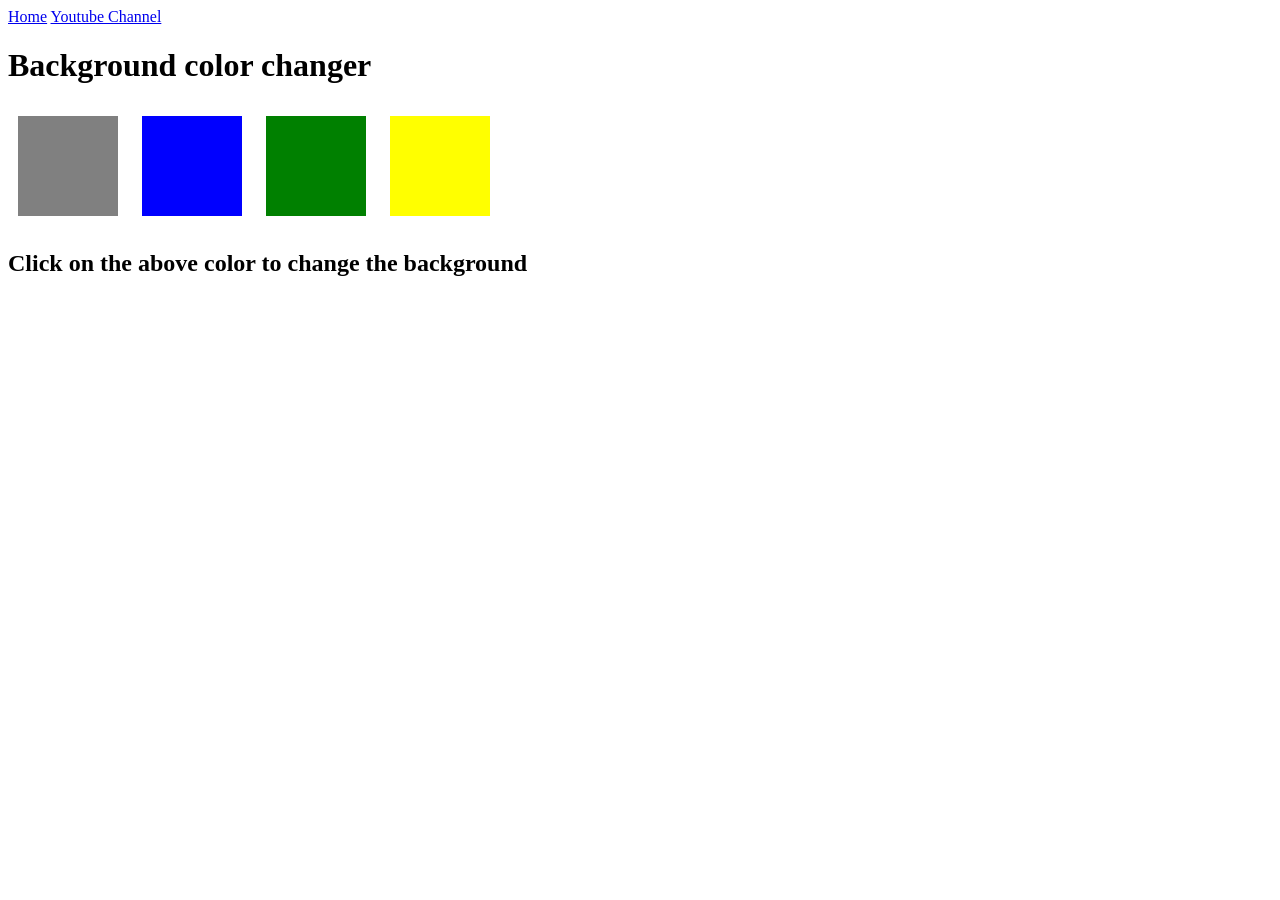
<file: 07_projects/01_bgchanger/index.html>
<!DOCTYPE html>
<html lang="en">
<head>
    <meta charset="UTF-8">
    <meta name="viewport" content="width=device-width, initial-scale=1.0">
    <meta http-equiv="X-UA-Compatible" content="ie=edge"/>
    <link rel="stylesheet" href="style.css" />
    
    <title>Background Changer</title>
</head>
<body>
    <nav>
      <a href="index.html" aria-current="page">Home</a>  
      <a target="_blank" href="https://www.youtube.com/@chaiaurcode">Youtube Channel</a>

    </nav>
    <div class="canvas">
        <h1>Background color changer</h1>
        <span class="button" id="grey"></span>
        <span class="button" id="blue"></span>
        <span class="button" id="green"></span>
        <span class="button" id="yellow"></span>

        <h2> Click on the above color <span>to change the background</span></h2>
    </div>
    <script src="chaiaurcode.js" defer></script>
</body>
</html>
</file>
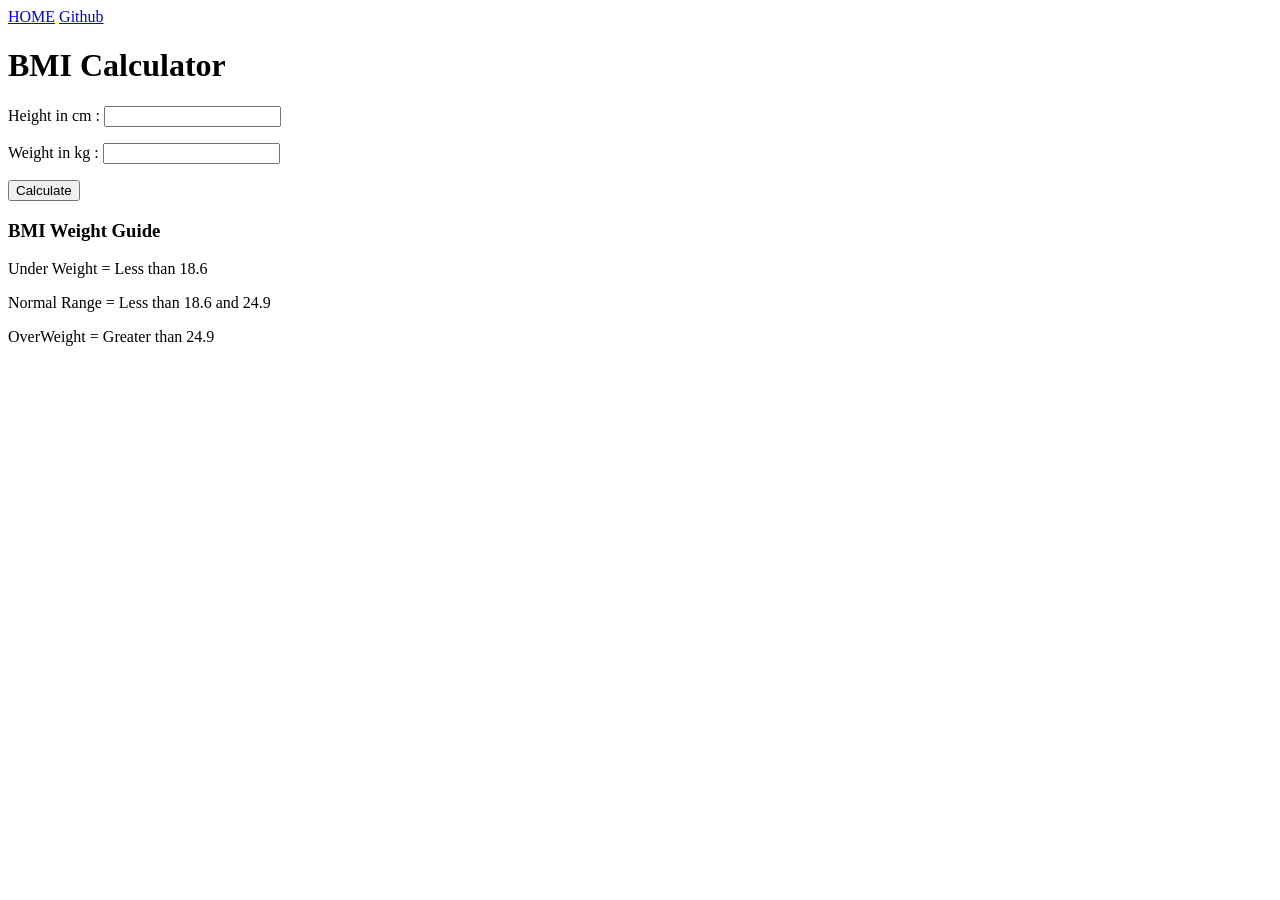
<file: 07_projects/01_bmiCalculator/index.html>
<!DOCTYPE html>
<html lang="en">
<head>
    <meta charset="UTF-8">
    <meta name="viewport" content="width=device-width, initial-scale=1.0">
    <title>BGMI Calculator</title>
    <link rel="stylesheet" href="style.css">
</head>
<body>
    <nav>
        <a href="index.html" aria-current="page">HOME</a>
        <a target="_blank" href="https://github.com/anshjaglan">Github</a>
    </nav>
    <div>
        <h1>BMI Calculator</h1>
        <form>
            <p><label>Height in cm : </label><input type="text" id="height"></p>
             <p><label>Weight in kg : </label><input type="text" id="weight"></p>
            <p> <button> Calculate</button></p>

             <div id="result"></div>
             <div id="weight-guide"></div>

             <h3>BMI Weight Guide</h3>
             <p>Under Weight = Less than 18.6</p>
             <p>Normal Range = Less than 18.6 and 24.9</p>
             <p>OverWeight = Greater than 24.9</p>
        </form>
    </div>
    
</body>
<script src="bmi.js"></script>
</html>
</file>
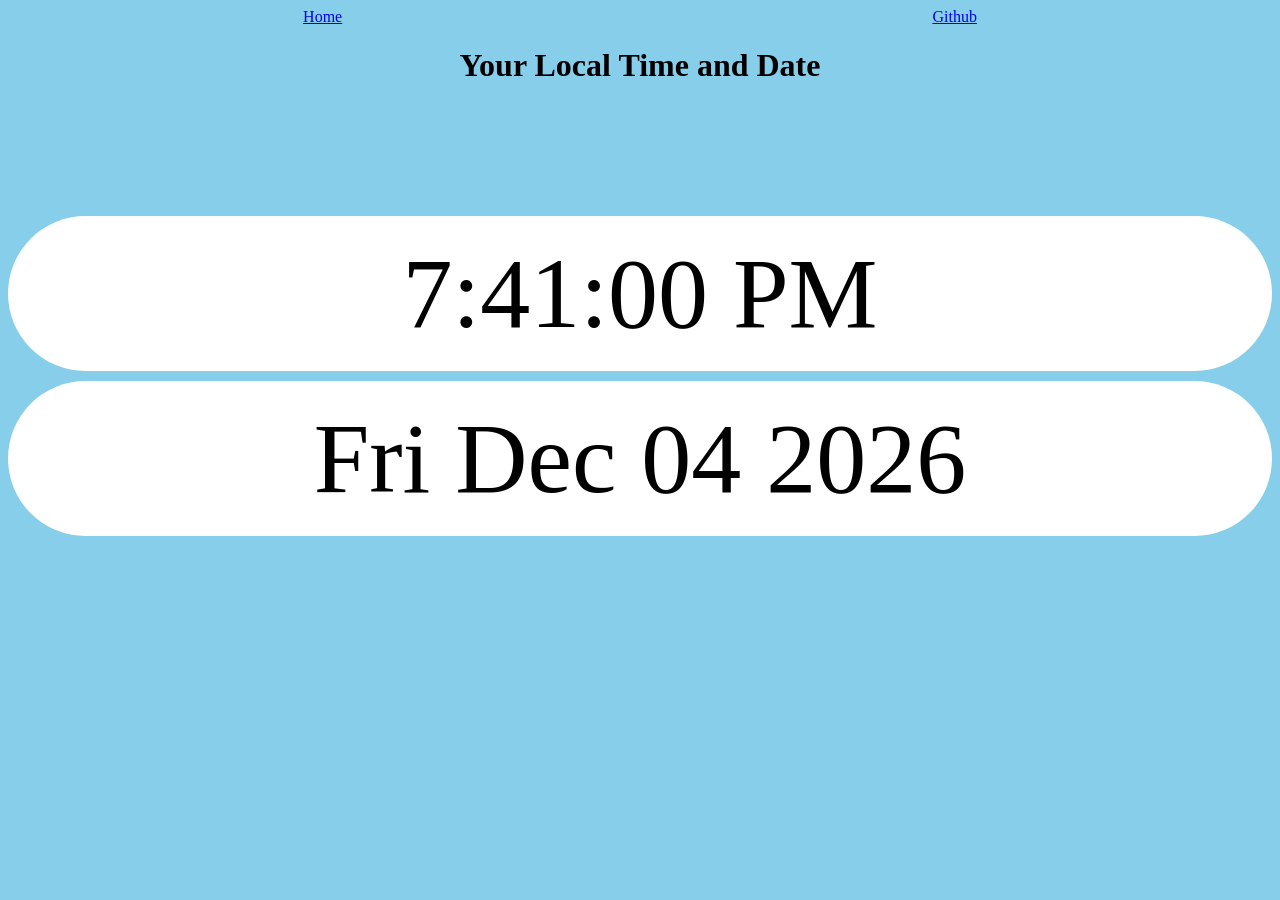
<file: 07_projects/03_date/index.html>
<!DOCTYPE html>
<html lang="en">
<head>
    <meta charset="UTF-8">
    <meta name="viewport" content="width=device-width, initial-scale=1.0">
    <title>Live date and time</title>
    <style>
        body {
            background-color: skyblue;
            color: black;
        }
        .navbar{
            display: flex;
            justify-content:space-around;
            align-items: center;
            flex-direction: row;
        }
        .center{
            display: flex;
            height: fit-content;
            justify-content: center;
            align-items: center;
            flex-direction: column;
        }
        #clock{
            width: 100%;
            display: flex;
            justify-content: center;
            align-items:center;
            font-size: 100px;
            background-color: white;
            padding: 20px 0px;
            margin-top: 110px;
            border-radius:80px;
        }
        #currdate{
            width: 100%;
            display: flex;
            justify-content: center;
            align-items: center;
            font-size : 100px;
            background-color: white;
            padding: 20px 0px;
            margin-top: 10px;
            border-radius: 80px;
        }

    </style>
</head>
<body>
   <nav class="navbar">
    <a href="/" aria-current="page">Home</a>
    <a target="_blank" href="https://github.com/anshjaglan">Github</a>
   </nav>

   <div class="center">
    <div id="banner"><span><h1>Your Local Time and Date</h1></span></div>
    <div id="clock"> </div>
    <div id="currdate"></div>
</div>

<script src="date.js"></script>
    
</body>
</html>
</file>
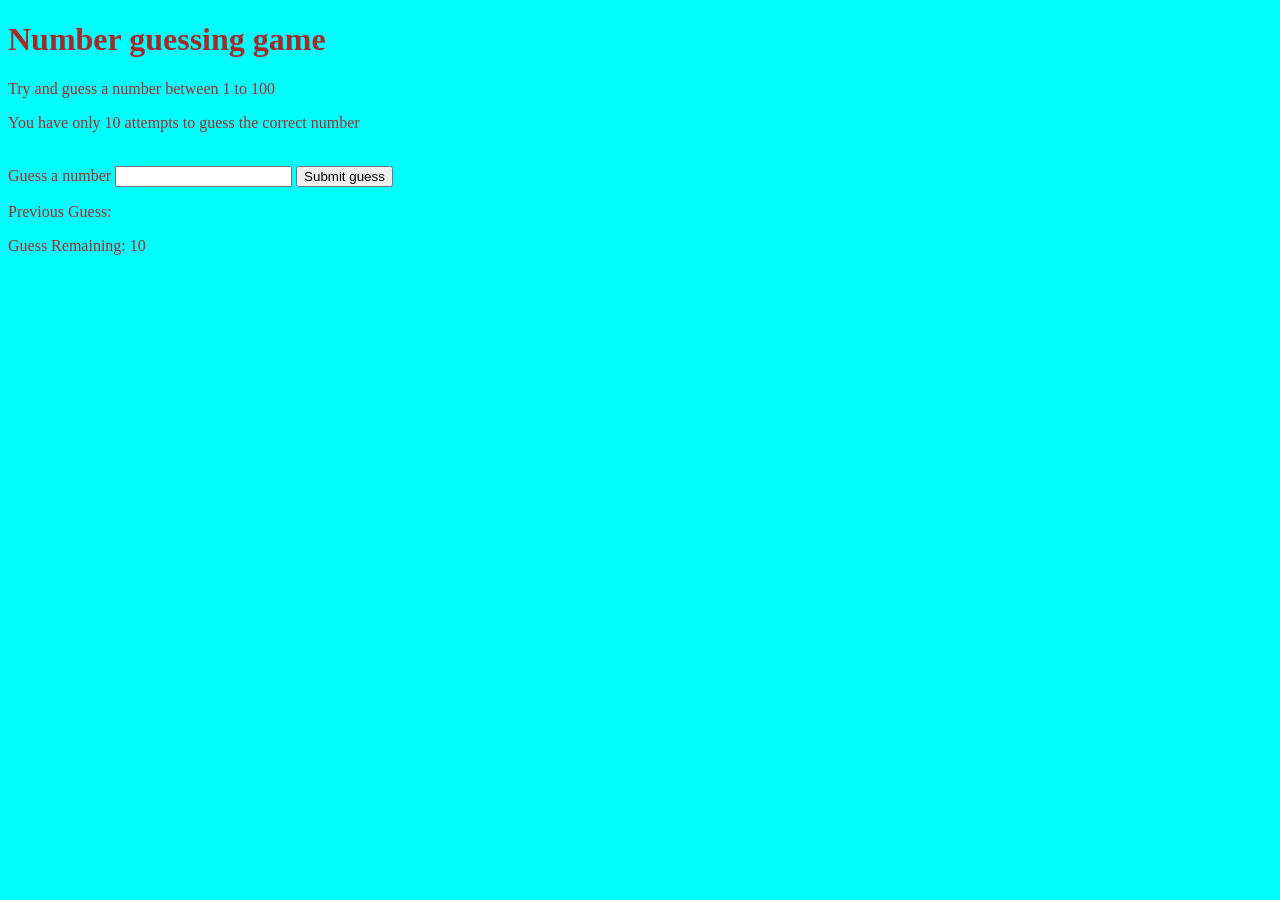
<file: 07_projects/04_GuessNumber/index.html>
<!DOCTYPE html>
<html lang="en">
<head>
    <meta charset="UTF-8">
    <meta name="viewport" content="width=device-width, initial-scale=1.0">
    <title>Guess the number</title>
    <style>
        body{
            background-color: aqua;
            color: brown;
        }
    </style>
</head>
<body>
    <nav></nav>
    <div id="wrapper">
        <h1>Number guessing game</h1>
        <p>Try and guess a number between 1 to 100</p>
        <p>You have only 10 attempts to guess the correct number</p>
    <br>

    <form class="form">
        <label for="guessfield">Guess a number</label>
            <input type="text" id="guessfield" class="guessfield">
            <input type="submit" id="subt" value="Submit guess" class="guessSubmit">

    </form>

    <div class="resultParas">
        <p>Previous Guess: <span class="guesses"></span></p>
        <p>Guess Remaining: <span class="lastResult">10</span></p>
        <p class="lowOrHi"></p>

    </div>
    </div>
    <script src="guess_no.js"></script>
</body>
</html>
</file>
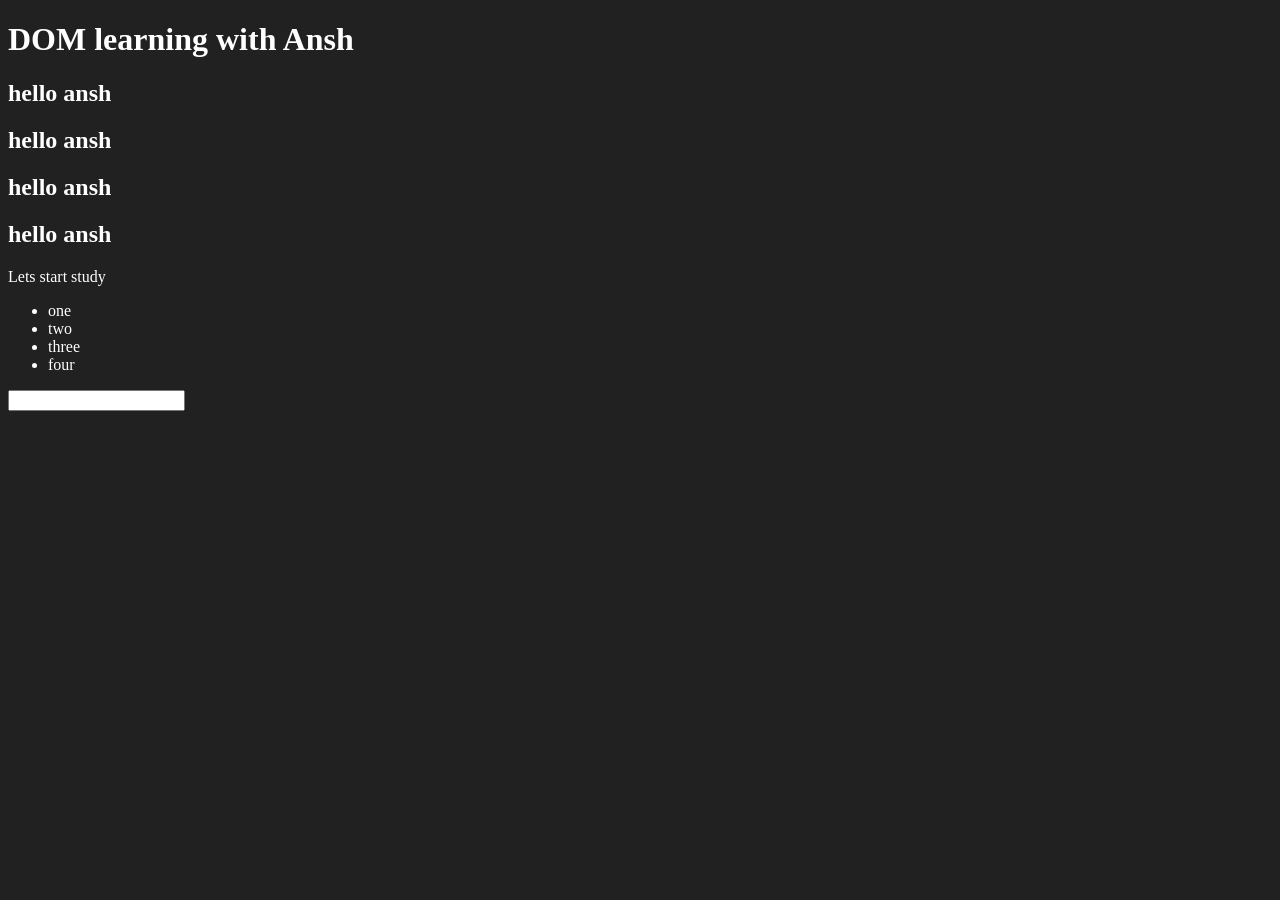
<file: 06_dom/01.html>
<!DOCTYPE html>
<html lang="en">
<head>
    <meta charset="UTF-8">
    <meta name="viewport" content="width=device-width, initial-scale=1.0">
    <title>DOM </title>
    <style>
        .bg-black{
            background-color: #212121;
            color: #fff;
        }
    </style>
</head>
<body class="bg-black">
     <div>
        <h1 id="title" class="heading">DOM learning with Ansh </h1>
        <h2>hello ansh </h2>
        <h2>hello ansh </h2>
        <h2>hello ansh </h2>
        <h2>hello ansh </h2>
        <p>Lets start study</p>

        <ul>
            <li class="list-item">one</li>
            <li class="list-item">two</li>
            <li class="list-item">three</li>
            <li class="list-item">four</li>
        </ul>

        <input type="password" name="" id="">
     </div>
</body>
</html>
</file>
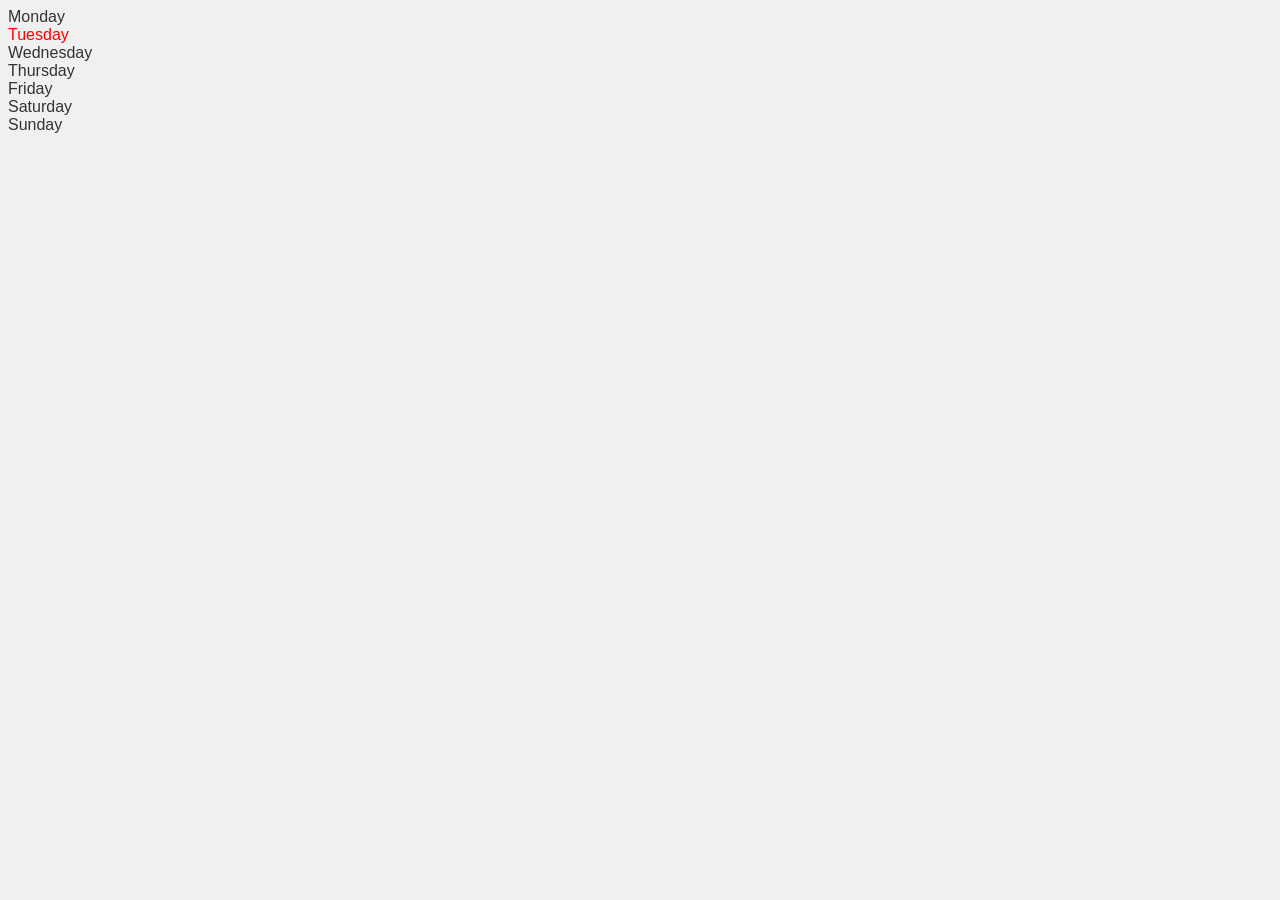
<file: 06_dom/02.html>
<!DOCTYPE html>
<html lang="en">
<head>
    <meta charset="UTF-8">
    <meta name="viewport" content="width=device-width, initial-scale=1.0">
    <title>DOM || With the help of chai and code</title>
</head>
<body style="background-color: #f0f0f0; font-family: Arial, sans-serif; color: #333;">
    <div class="parent">
        <div class="day">Monday</div>
        <div class="day">Tuesday</div>
        <div class="day">Wednesday</div>
        <div class="day">Thursday</div>
        <div class="day">Friday</div>
        <div class="day">Saturday</div>
        <div class="day">Sunday</div>

    </div>
    
</body>
<script>
    const parent = document.querySelector('.parent');
    // console.log(parent);
    // console.log(parent.children);
    // console.log(parent.children[1].innerHTML);

    for(let i = 0; i < parent.children.length; i++) {
        console.log(parent.children[i].innerHTML);
    }
    parent.children[1].style.color = 'red';
    console.log(parent.firstElementChild);
    console.log(parent.lastElementChild);


    const dayOne = document.querySelector('.day');
    console.log(dayOne);
    console.log(dayOne.parentElement);
    console.log(dayOne.nextElementSibling);


    console.log("Nodes : ", parent.childNodes)
</script>

</html>
</file>
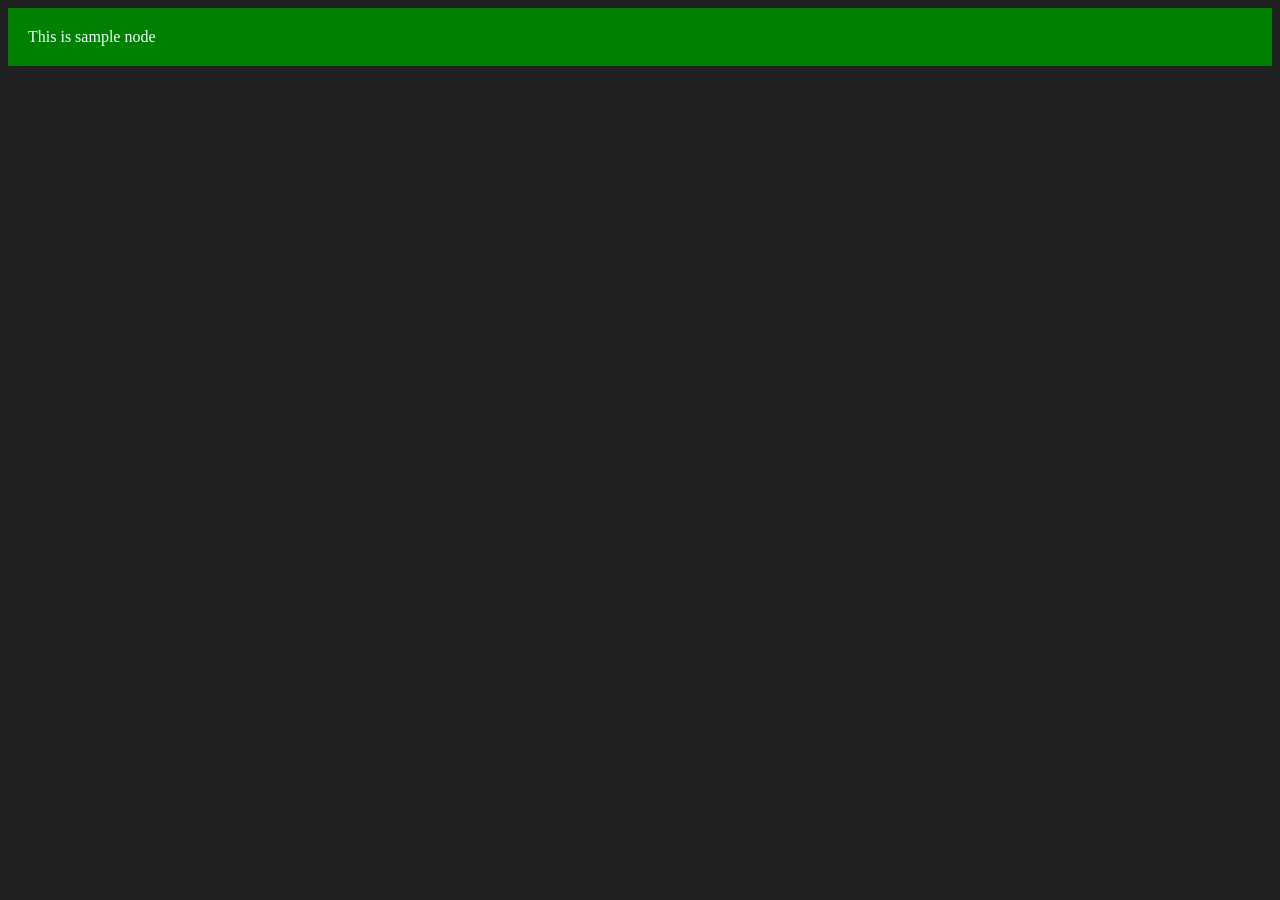
<file: 06_dom/03.html>
<!DOCTYPE html>
<html lang="en">
<head>
    <meta charset="UTF-8">
    <meta name="viewport" content="width=device-width, initial-scale=1.0">
    <title>ANSH JAGLAN</title>
</head>
<body style="background-color: #212121; color: azure;">
    
</body>
<script>
   const div =  document.createElement('div')
    console.log(div);
    div.className="main"
    div.id =Math.random(Math.random() * 10 + 1)
    div.setAttribute("title", "sample title")
    div.style.backgroundColor = " green "
    div.style.padding = "20px"
    div.innertext = "This is a sample div"
    const textNode = document.createTextNode("This is sample node")
    div.appendChild(textNode)


    document.body.appendChild(div)

</script>


</html>
</file>
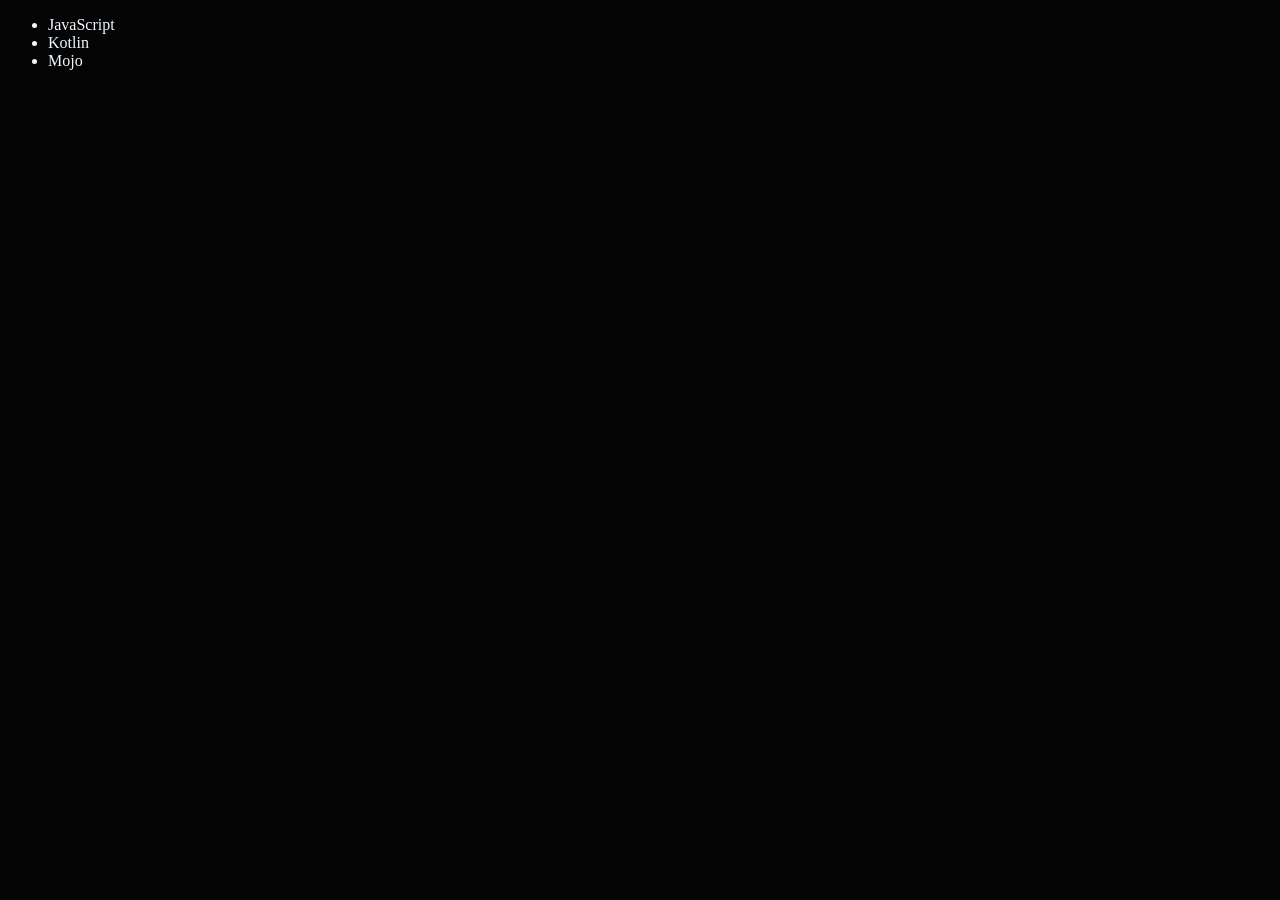
<file: 06_dom/04.html>
<!DOCTYPE html>
<html lang="en">
<head>
    <meta charset="UTF-8">
    <meta name="viewport" content="width=device-width, initial-scale=1.0">
    <title>ANSH JAGLAN || DOM TUTORIAL</title>
</head>
<body style="background-color: rgb(4, 4, 4); color: aliceblue;">
    <ul class="language" >
        <li >JavaScript</li>
        
    </ul>
</body>
<script>

    ////  In this function we need to traverse complete tree
    function addLanguage(langName){
        const li = document.createElement('li');
        li.innerHTML = `${langName}`;
        document.querySelector('.language').appendChild(li)
    }
        addLanguage("JAVA");
        addLanguage("Python");
    
/////==================This is more optipimized way ================/////   
    //// because in this we dont need to traverse whole tree     
    function addLanguage(langName){
        const li = document.createElement('li');
        li.appendChild(document.createTextNode(langName));
        document.querySelector('.language').appendChild(li)

    }
        addLanguage("golang")


////=================EDIT LIST==========////////////
    const secondLang = document.querySelector("li:nth-child(2)")
        
    const newLi = document.createElement('li')

    newLi.textContent = "Kotlin"
    secondLang.replaceWith(newLi)

    const thirdLang = document.querySelector("li:nth-child(3)")
    const newLi1 = document.createElement('li')
    newLi1.textContent = "Mojo"
    thirdLang.replaceWith(newLi1)



///////===========remove=================/////////
        const lastLang = document.querySelector('li:last-child')
        lastLang.remove()

</script>
</html>
</file>
<file: 07_projects/01_bgchanger/style.css>
.button{
    width:100px;
    height:100px;
    display:inline-block;
    margin:10px;
    cursor:pointer;
}

#grey{
    background:grey;
}

#blue{
    background:blue;
}

#green{
    background:green;
}

#yellow{
    background: yellow;
}
</file>
<file: 07_projects/01_bmiCalculator/style.css>
.body{
    background-color: aquamarine;
    color: blanchedalmond;
}
</file>
